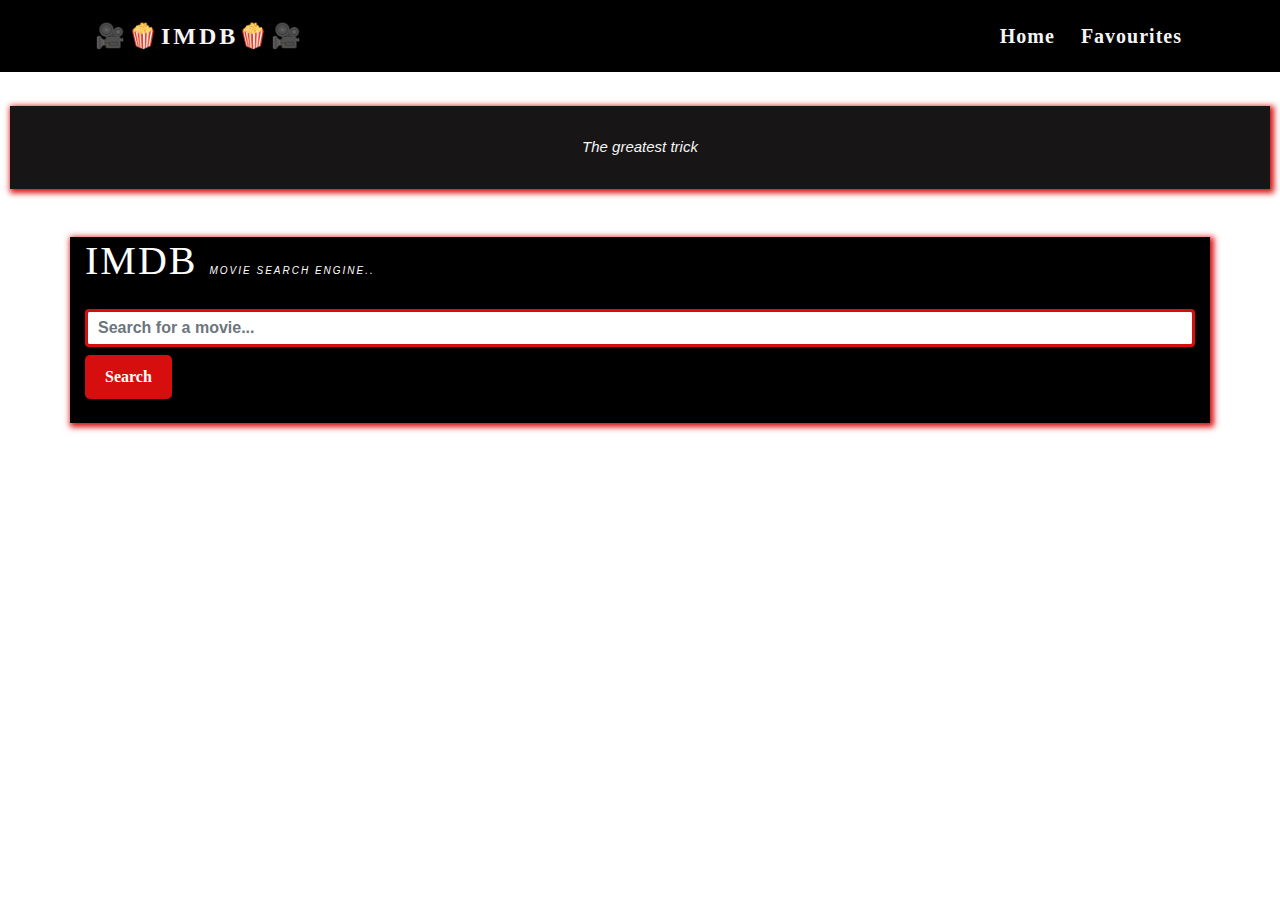
<file: index.html>
<!DOCTYPE html>
<html lang="en">
<head>
    <meta charset="UTF-8">
    <meta name="viewport" content="width=device-width, initial-scale=1.0">
    <title>IMDB</title>
    <!-- Bootstrap CSS -->
    <link rel="stylesheet" href="https://stackpath.bootstrapcdn.com/bootstrap/4.5.2/css/bootstrap.min.css">
    <link rel="stylesheet" href="styles.css">
    <link rel="icon" href="data:image/svg+xml,<svg xmlns=%22http://www.w3.org/2000/svg%22 viewBox=%2210 0 100 100%22><text y=%22.90em%22 font-size=%2290%22>🎬</text></svg>">
</head>
<body>
    <nav class="navbar navbar-expand-lg">
        <div class="container">
            <a class="navbar-brand" href="index.html">🎥🍿IMDB🍿🎥</a>
            <div class="collapse navbar-collapse">
                <ul class="navbar-nav ml-auto">
                    <li class="nav-item">
                        <a class="nav-link" href="index.html">Home</a>
                    </li>
                    <li class="nav-item">
                        <a class="nav-link" href="favourites.html">Favourites</a>
                    </li>
                </ul>
            </div>
        </div>
    </nav>
    <br/>
    <div class="quote-container">
        <p id="quoteText"></p>
    </div>

    <div id="searchbox"class="container mt-5">
        <h1 class="mb-4">IMDB <span>MOVIE SEARCH ENGINE..</span> </h1>
        <div class="form-group">
            <input type="text" id="searchInput" class="form-control" placeholder="Search for a movie...">
            <button id="searchButton" class="btn btn-primary mt-2">Search</button>
        </div>
        <div id="searchResults" class="row mt-4"></div>
    </div>

    <!-- JavaScript -->
    <script src="script.js"></script>
</body>
</html>
</file>
<file: styles.css>
body {
    background-image:url("https://media.istockphoto.com/id/119050302/vector/grunge-abstract-cinema-background.jpg?s=612x612&w=0&k=20&c=cRNHgW1QOh8GVqSUyRDi3lLbl1meL0rGxc0BH7-usls=");
    background-size: cover; 
    background-repeat: no-repeat;
    background-position: center;
    background-attachment: fixed;
    position: relative;
    min-height: 100vh;
    width: 100%;
    font-family: Arial, sans-serif;
    margin: 0;
    padding: 0;
}

h2 {
    color: rgb(100, 2, 104);
    font-weight: bolder;
    background-color: rgb(193, 247, 148);
    justify-items: center;
}

header {
    background-color: rgb(114, 19, 12);
    padding: 16px;
    text-align: end;
    color: goldenrod;
    font-weight: bolder;
}

a {
    text-decoration: none;
    font-weight: bolder;
    color: burlywood;
    box-shadow: inset;
    padding: 5px;
    margin: 5px;
    display: inline-block;
}

.quote-container {
    text-align: center;
    margin: 10px;
    padding: 20px;
    background-color: rgb(23, 21, 22);
    box-shadow: 2px 2px 6px 2px rgb(214, 14, 14);
}

#quoteText {
    font-size: 15px;
    font-style: italic;
    font-family:'Franklin Gothic Medium', 'Arial Narrow', Arial, sans-serif;
    color: whitesmoke;
    margin: 10px;
}
#searchbox {
    background-color: black;
    color: white;
    font-weight: bold;
    letter-spacing: 2px;
    box-shadow: 2px 2px 6px 2px rgb(214, 14, 14);
    font-family: 'Times New Roman', Times, serif;
}
span{
    font-size: 10px;
    font-family: Arial, Helvetica, sans-serif;
    font-style: oblique;
}
.search-container {
    text-align: center;
    margin: 0px;
    padding: 20px;
    background-color: rgb(201, 32, 74);
    border:none;
    border-radius: 5px;
    box-shadow: 2px 2px 6px 2px rgb(214, 14, 14);

}

#searchInput {
    padding: 10px;
    margin-right: 10px;
    font-family: Arial, Helvetica, sans-serif;
    border: 3px solid rgb(214, 14, 14);
    font-weight:bold;
    color:black;
}

#searchButton {
    padding: 10px 20px;
    background-color:rgb(214, 14, 14);;
    color: white;
    border: none;
    border-radius: 5px;
    cursor: pointer;
    font-weight: bold;
}

main {
    padding: 30px;
}

.movies-container {
    display: grid;
    grid-template-columns: repeat(auto-fit, minmax(200px, 1fr)); /* Automatically fit movies in columns */
    gap: 32px;
    padding: 5px;
    margin: 5px;
    justify-items: center; /* Center items horizontally */
}
#movie{
    color:whitesmoke;
    font-family: 'Times New Roman', Times, serif;
    font-weight: bold;
    background-color: black;
    margin-top: 10px;
    margin:8px;
    font-size: 40px;
    padding: 10px;
    box-shadow: 2px 2px 6px 2px rgb(214, 14, 14);;
    
}
.movie-card {
    border: 1px solid black;
    padding: 5px;
    text-align: center;
    color: rgb(0, 17, 255)
    background-color:black;
}

.movie-card img {
    max-width: 100%;
    max-height: 150px; /* Adjust height for better visibility */
    object-fit: contain; /* Crop image to fit within the card */
}

button {
    margin-top: 8px;
    padding: 8px 16px;
    background-color: #f73505;
    color: #fff;
    font-weight: bold;
    border: none;
    cursor: pointer;
}

button:hover {
    background-color:rgb(214, 14, 14);
    color: whitesmoke;
}

nav {
    background-color: #aaffb5;
}


.navbar {
    background-color:black;
    font-size: larger;
}

.navbar-brand {
    font-size: 24px;
    color:whitesmoke;
    letter-spacing: 3px;
    font-family: Georgia, 'Times New Roman', Times, serif;
}
.navbar-brand:hover{
    color:rgb(214, 14, 14);
}

.navbar-nav .nav-link {
    color:whitesmoke;
    font-size: 20px;
    letter-spacing: 1px;
    font-family:'Times New Roman', Times, serif
}

.navbar-nav .nav-link:hover {
    color:rgb(214, 14, 14);
}

/* Search results styles */
#searchResults .card {
    width: 100%;
    max-width: 200px;
    min-height: 280px; /* Adjust height for better visibility */
    margin: 5px;
    color:rgb(214, 14, 14);
    letter-spacing: normal;
    font-weight: bold;
    font-family: 'Times New Roman', Times, serif;
    background-color:black;
    object-fit: cover;
}

#favourites{
    background-color:black;
    color:white;
    font-family: 'Times New Roman', Times, serif;
}
#favouritesList .card {
    background-color: #fff3cd;
    width: 100%;
    max-width: 200px;
    min-height: 280px; /* Adjust height for better visibility */
    margin: 10px;
    border: 1px solid #f0ad4e;
    border-radius: 5px;
    box-shadow: 0 2px 5px rgba(0, 0, 0, 0.1);
}

#favouritesList .card-img-top {
    height: 150px; /* Adjust height for better visibility */
    object-fit: cover;
    border-radius: 5px 5px 0 0;
}

#favouritesList .card-body {
    padding: 10px;
}

#favouritesList .card-title {
    font-size: 20px;
    font-weight: bolder;
}

#favouritesList .more-button {
    margin-top: 10px;
}
</file>
